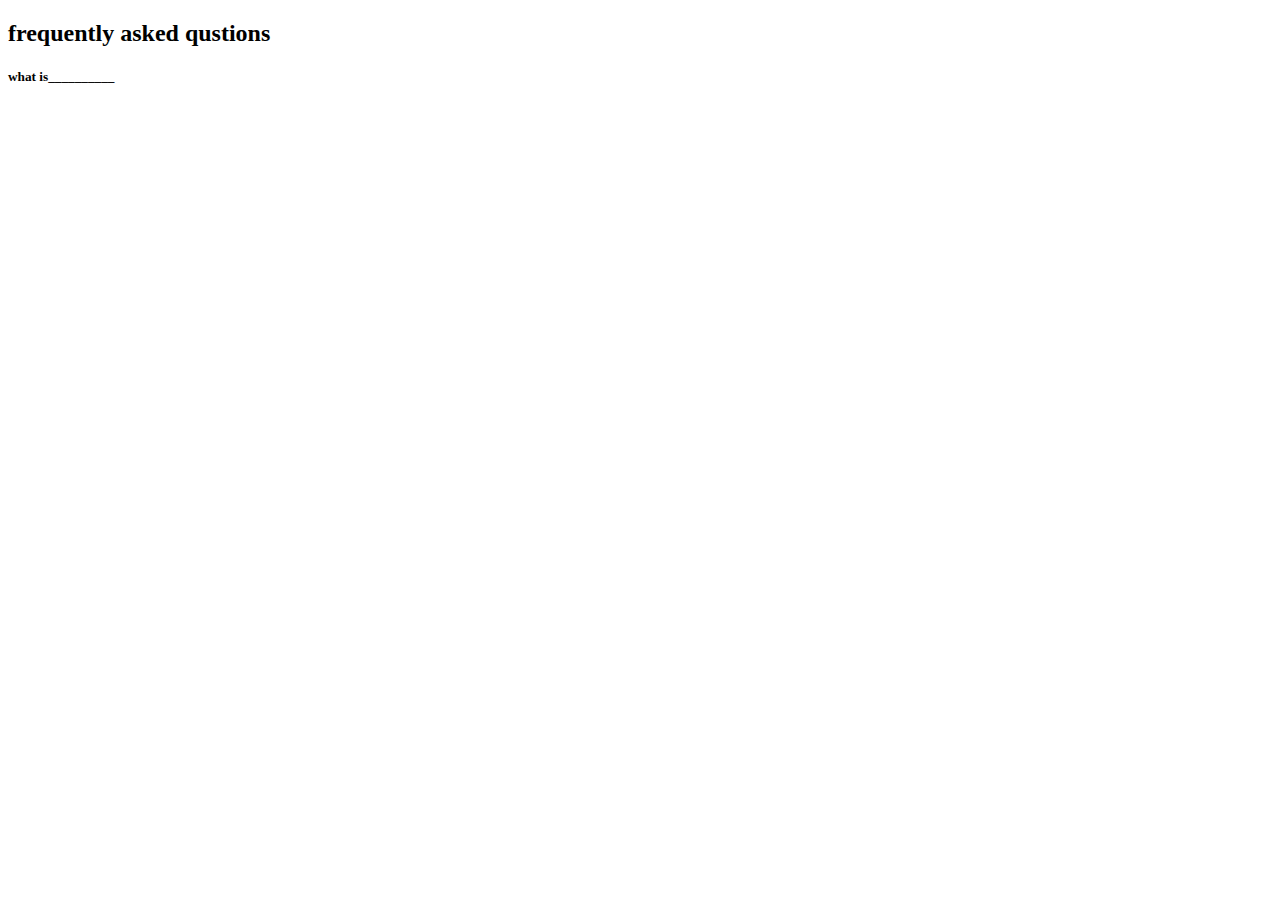
<file: adarsh/F&Q.html>
<!DOCTYPE html>
<html lang="en">
    <head>
        <meta charset="UTF-8">
    <meta name="viewport"content="width=device-width,initial-scale=1.0">
        <title>F&Q</title>
    </head>
    <body>
        <div class="container-fluid">
            <h2>frequently asked qustions</h2>
            <div class="accordion">
                <div class="icon">
                    <h5>what is__________</h5>

                </div>

            </div>

        </div>
</file>
